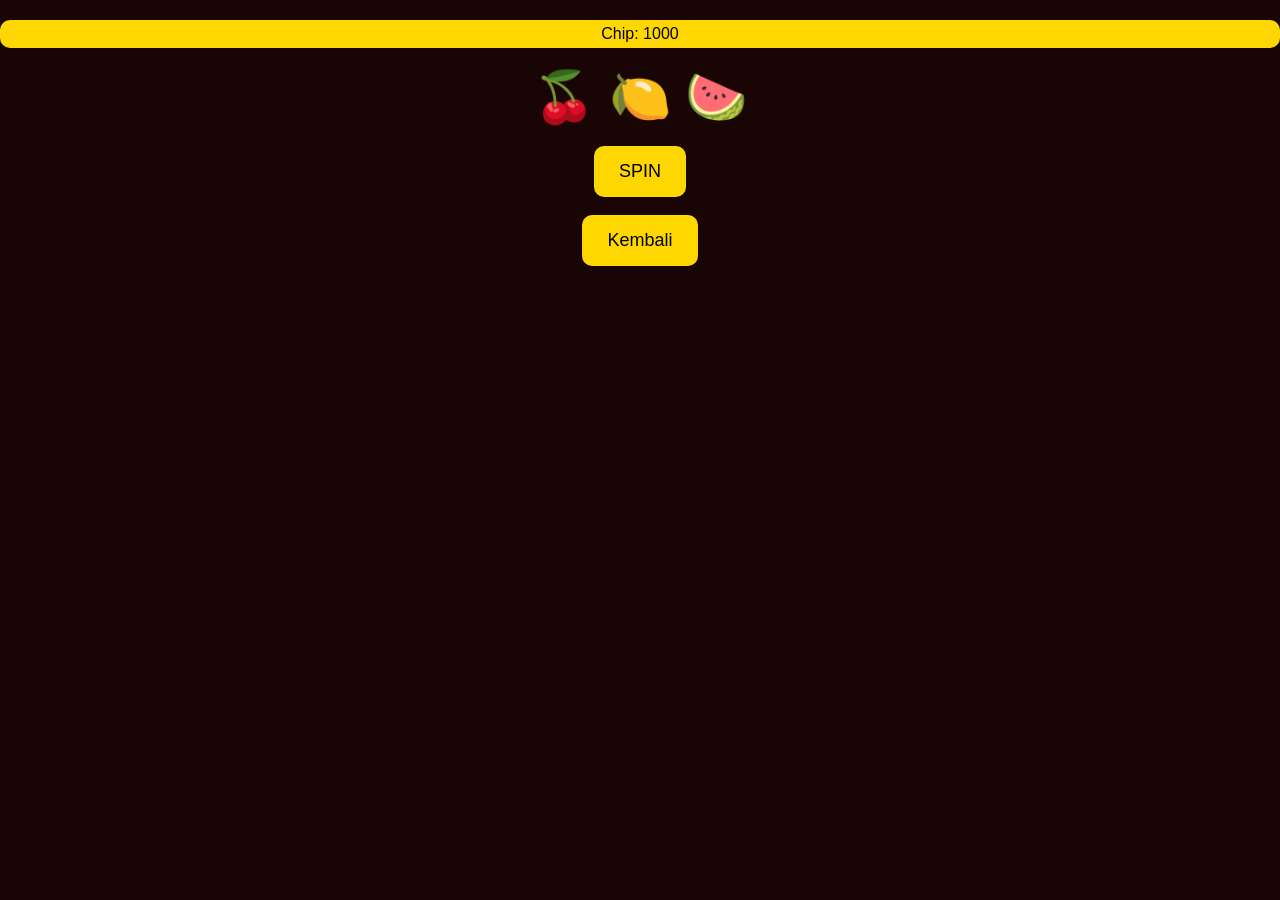
<file: slot.html>
<!DOCTYPE html>
<html>
<head>
<meta charset="UTF-8">
<title>Slot</title>
<link rel="stylesheet" href="style.css">
</head>

<body>

<h2 id="title"></h2>

<div class="balance">Chip: <span id="chip"></span></div>

<div class="slot" id="slot">🍒 🍋 🍉</div>

<button onclick="spin()">SPIN</button>

<br><br>
<button onclick="back()">Kembali</button>

<script src="script.js"></script>
</body>
</html>
</file>
<file: style.css>
body {
  margin: 0;
  font-family: Arial;
  background: #1a0505;
  color: white;
  text-align: center;
}

.header {
  display: flex;
  justify-content: space-between;
  padding: 10px;
  background: #4a1c1c;
}

.profile {
  display: flex;
  align-items: center;
}

.profile img {
  width: 35px;
  border-radius: 50%;
  margin-right: 8px;
}

.balance {
  background: gold;
  color: black;
  padding: 5px 10px;
  border-radius: 10px;
}

.games {
  display: flex;
  padding: 10px;
}

.game {
  width: 120px;
  margin: 10px;
  cursor: pointer;
}

.game img {
  width: 100%;
  border-radius: 10px;
}

.title {
  margin-top: 5px;
}

.slot {
  font-size: 50px;
  margin: 20px;
}

button {
  padding: 15px 25px;
  font-size: 18px;
  background: gold;
  border: none;
  border-radius: 10px;
}
</file>
